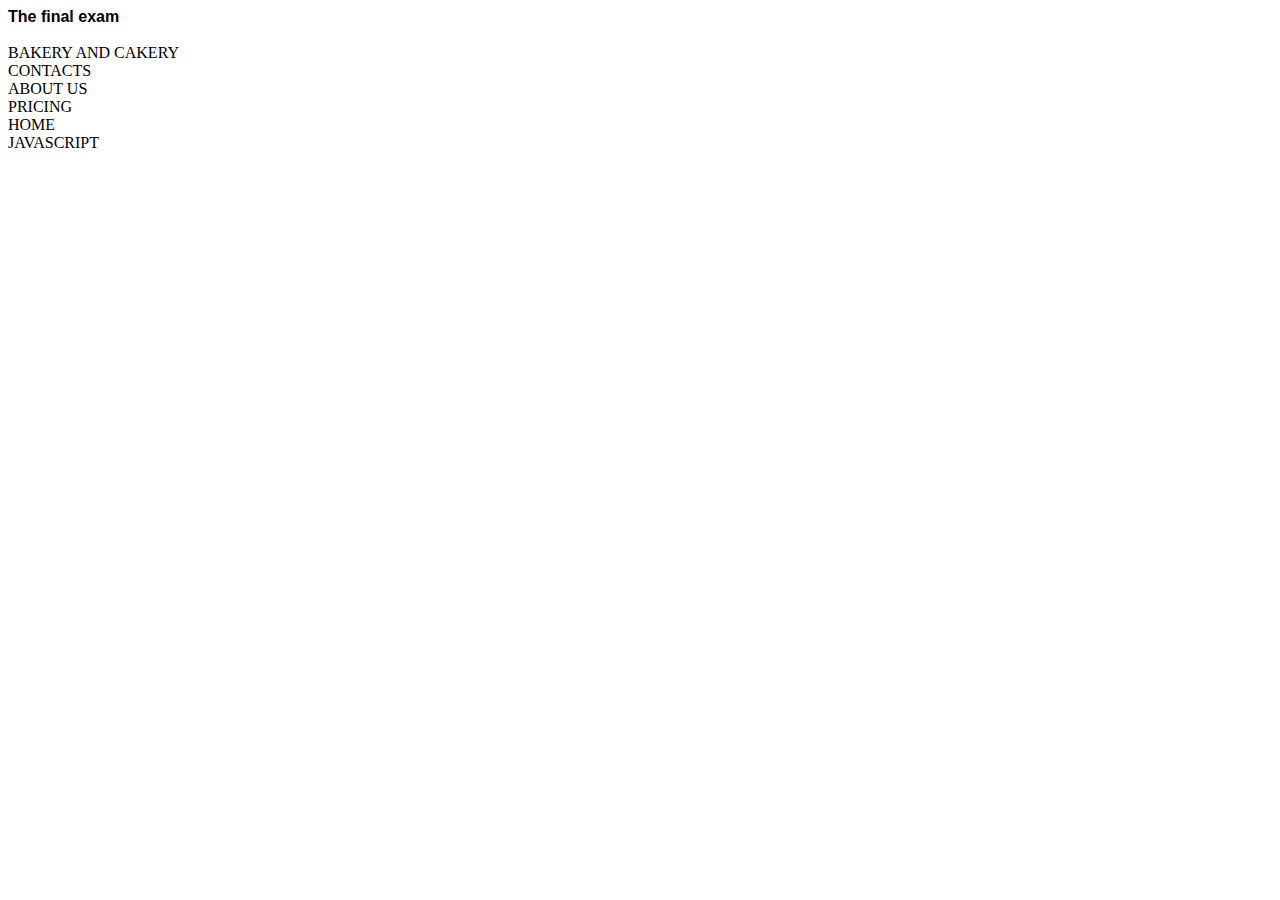
<file: index.html>
<!DOCTYPE html>
<html lang="en">
<head>
    <meta charset="UTF-8">
    <meta name="viewport" content="width=device-width, initial-scale=1.0">
    <title>BARBARAKATASHOBYA</title>
    <style>
        a{
            text-decoration: none;
            color: #000;
        }
        a:hover{
            color: rgb(66, 98, 188);

        }
        li{
            list-style: none;
            font-family: sans-serif;
            font-weight: bold;
        }
    </style>
</head>
<body>
    <li>The final exam</li>  <br>
    <a href="bakery.html">BAKERY AND CAKERY</a> <br>
    <a href="contacts.html">CONTACTS</a> <br>
    <a href="about.html">ABOUT US</a> <br>
    <a href="pricing.html">PRICING</a> <br>
    <a href="home.html">HOME</a>   <br>
    <a href="bakery.js">JAVASCRIPT</a>
</body>
</html>
</file>
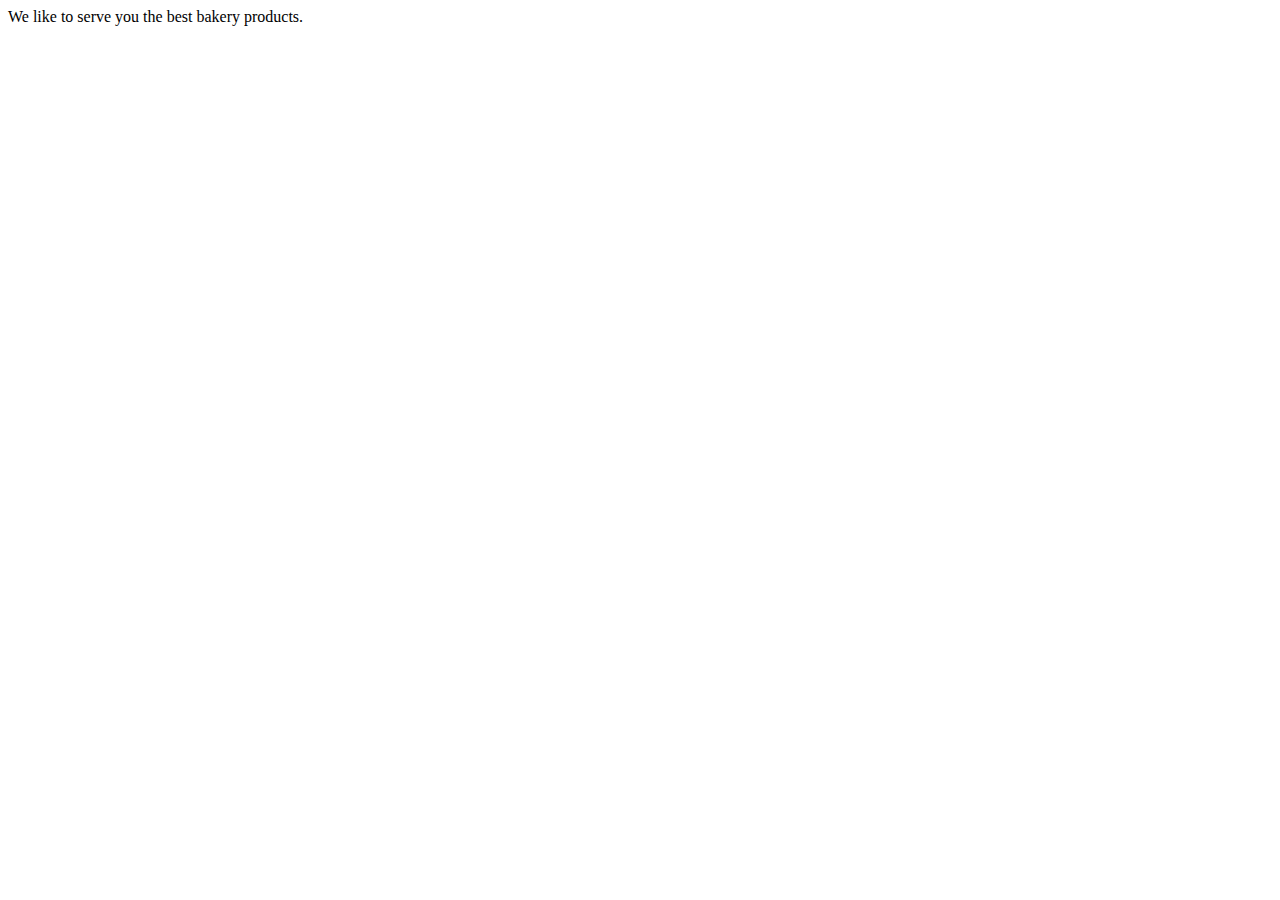
<file: about.html>
<!DOCTYPE html>
<html lang="en">
<head>
    <meta charset="UTF-8">
    <meta name="viewport" content="width=device-width, initial-scale=1.0">
    <title>ABOUT BAKERY AND CAKERY</title>
</head>
<body>
    We like to serve you the best bakery products.
</body>
</html>
</file>
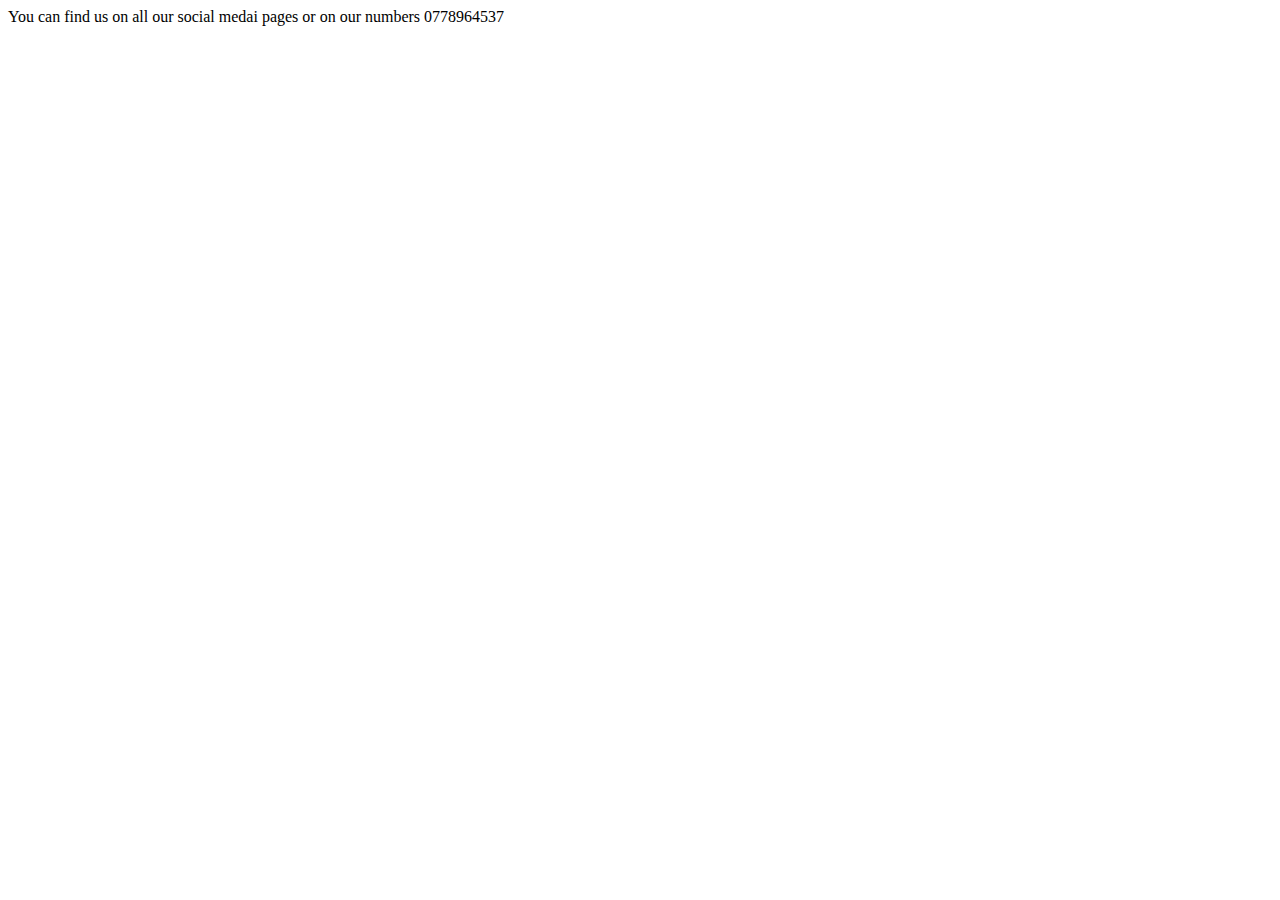
<file: contacts.html>
<!DOCTYPE html>
<html lang="en">
<head>
    <meta charset="UTF-8">
    <meta name="viewport" content="width=device-width, initial-scale=1.0">
    <title>CONTACT US</title>
</head>
<body>
    You can find us on all our social medai pages 
    or on our numbers 0778964537
</body>
</html>
</file>
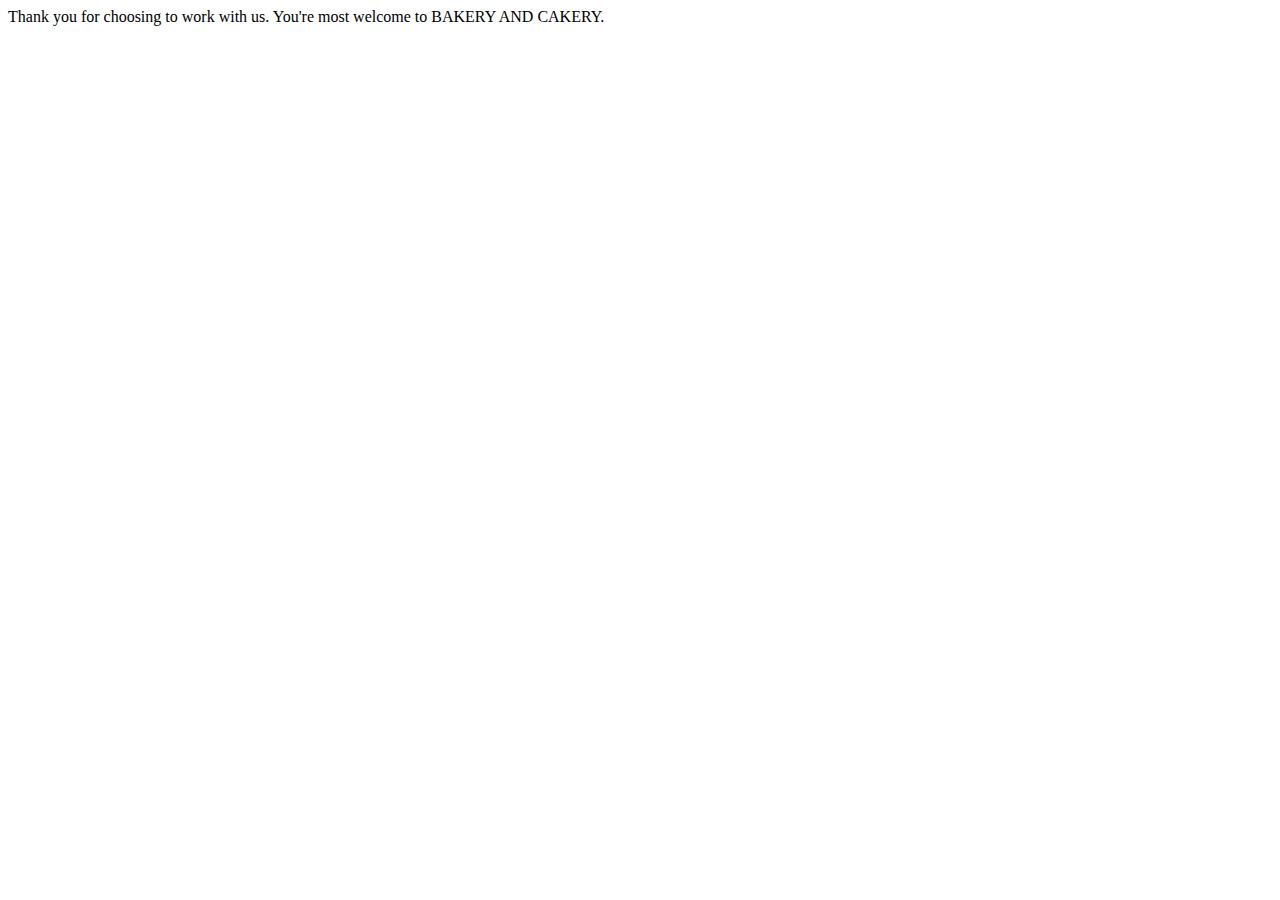
<file: home.html>
<!DOCTYPE html>
<html lang="en">
<head>
    <meta charset="UTF-8">
    <meta name="viewport" content="width=device-width, initial-scale=1.0">
    <title>HOME</title>
</head>
<body>
    Thank you for choosing to work with us. You're most welcome to BAKERY AND CAKERY.
</body>
</html>
</file>
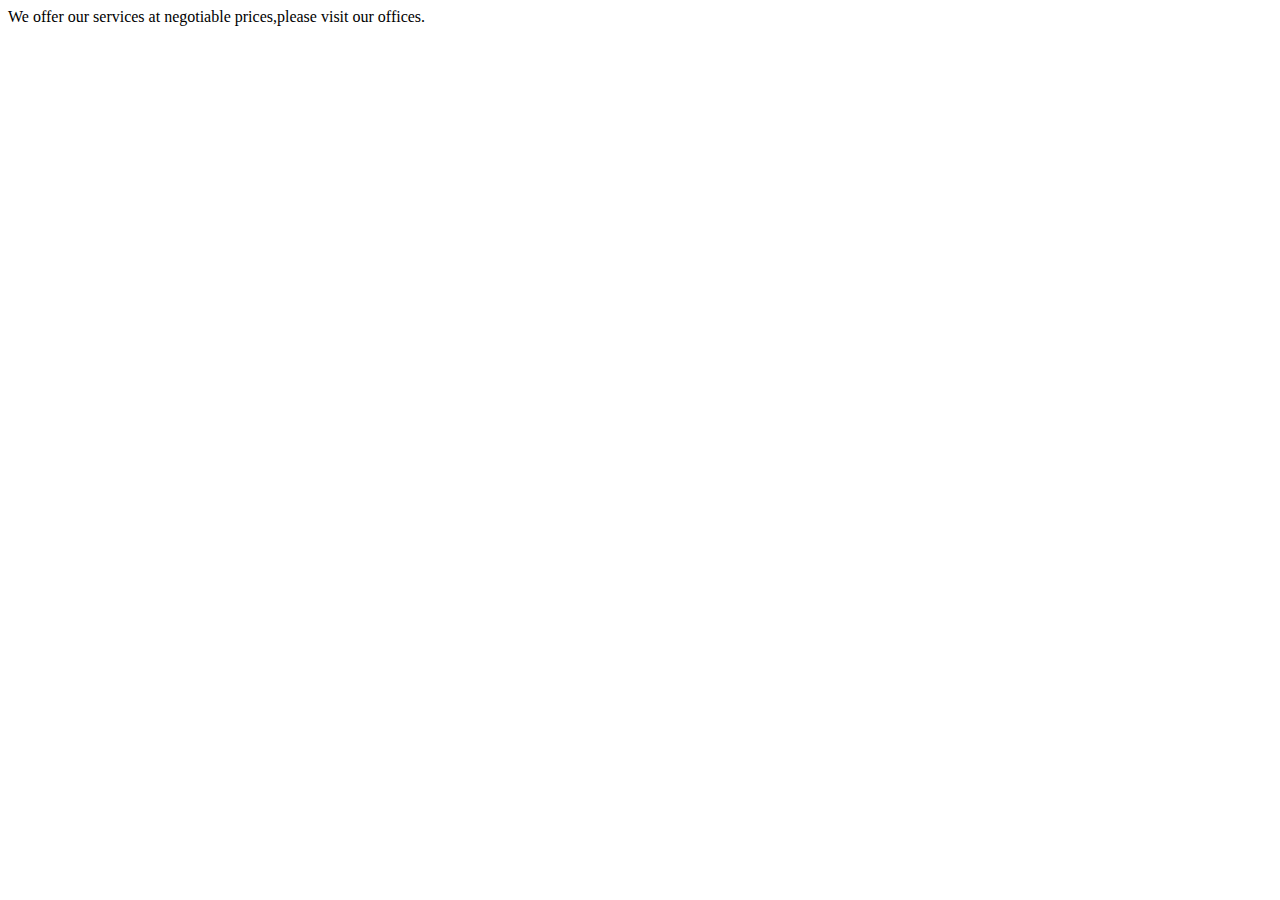
<file: pricing.html>
<!DOCTYPE html>
<html lang="en">
<head>
    <meta charset="UTF-8">
    <meta name="viewport" content="width=device-width, initial-scale=1.0">
    <title>OUR pricing</title>
</head>
<body>
    We offer our services at negotiable prices,please visit our offices.
</body>
</html>
</file>
